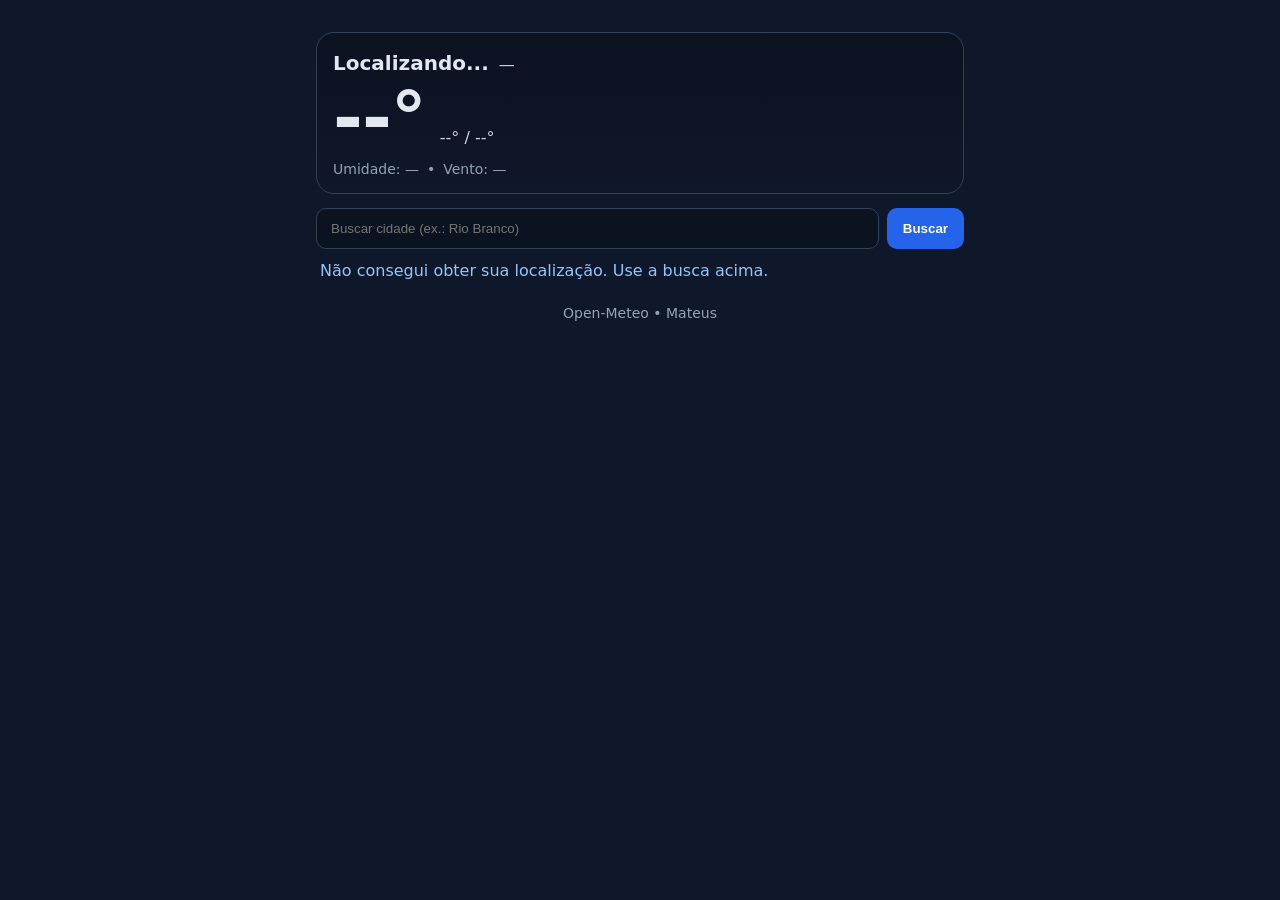
<file: index.html>
<!doctype html>
<html lang="pt-BR">
<head>
    <meta charset="utf-8" />
    <meta name="viewport" content="width=device-width,initial-scale=1" />
    <title>Clima</title>
    <link rel="stylesheet" href="styles.css" />
</head>
<body>
<main class="container">

    <!-- HERO (local atual) -->
    <section class="hero" id="hero" aria-live="polite">
        <div class="hero__top">
            <h2 class="hero__city" id="hero-city">Localizando...</h2>
            <div class="hero__cond" id="hero-cond">—</div>
        </div>
        <div class="hero__temp-row">
            <div class="hero__temp" id="hero-temp">--°</div>
            <div class="hero__minmax">
                <span id="hero-min">--°</span> / <span id="hero-max">--°</span>
            </div>
        </div>
        <div class="hero__meta">
            <span id="hero-humidity">Umidade: —</span>
            <span>•</span>
            <span id="hero-wind">Vento: —</span>
        </div>
    </section>

    <!-- BUSCA -->
    <form class="search" id="search-form" autocomplete="off">
        <input
                class="search__input"
                id="search-input"
                name="q"
                type="text"
                placeholder="Buscar cidade (ex.: Rio Branco)"
                aria-label="Buscar cidade"
                required
        />
        <button class="search__button" id="search-button" type="submit">Buscar</button>
    </form>

    <!-- STATUS -->
    <div class="status" id="status" role="status" aria-live="polite"></div>

    <!-- CARD de resultado por busca  -->
    <section class="card card--hidden" id="weather-card" aria-hidden="true">
        <h2 class="card__title" id="city-name">—</h2>
        <div class="card__temp-row">
            <img id="weather-icon" alt="Ícone do clima" width="64" height="64" style="display:none;" />
            <span id="weather-emoji" style="display:none;"></span>
            <div class="card__temp" id="temp">--°C</div>
        </div>
        <div class="card__desc" id="desc">—</div>
        <div class="card__extra" id="extra">Umidade: — • Vento: —</div>
    </section>

    <!-- PREVISÃO DE HOJE (abre gráfico ao clicar) -->
    <section class="card today" id="today-card" style="display:none;" role="button" tabindex="0" aria-label="Abrir gráfico com previsão dos próximos dias">
        <h3 style="margin:0 0 8px; font-size:18px;">Previsão de hoje</h3>
        <div id="today-summary" class="today__summary">—</div>
        <div style="margin-top:8px; font-size:12px; color:#94a3b8">Toque para ver o gráfico dos próximos dias</div>
    </section>

    <footer class="footer">Open-Meteo • Mateus</footer>
</main>

<script src="app.js"></script>
</body>
</html>
</file>
<file: styles.css>
:root {
  font-family: system-ui, -apple-system, Segoe UI, Roboto, Ubuntu, Cantarell, Arial;
}

* { box-sizing: border-box; }

body {
  margin: 0;
  background: #0f172a;
  color: #e2e8f0;
}

.container {
  max-width: 680px;
  margin: 0 auto;
  padding: 24px 16px;
}

h1 {
  margin: 8px 0 16px;
  font-size: 28px;
}

/* ---------- HERO (local atual) ---------- */
.hero {
  background: linear-gradient(180deg, #0b1220 0%, #0f172a 100%);
  border: 1px solid #334155;
  border-radius: 18px;
  padding: 18px 16px 16px;
  margin: 8px 0 14px;
}
.hero__top { display:flex; align-items:baseline; gap:10px; }
.hero__city { margin:0; font-size:20px; font-weight:600; }
.hero__cond { color:#cbd5e1; font-size:16px; }
.hero__temp-row { display:flex; align-items:flex-end; gap:14px; margin-top:6px; }
.hero__temp { font-size:72px; line-height:1; font-weight:700; letter-spacing:-1px; }
.hero__minmax { color:#cbd5e1; font-size:16px; margin-bottom:6px; }
.hero__meta { margin-top:8px; color:#94a3b8; display:flex; gap:8px; flex-wrap:wrap; font-size:14px; }

/* ---------- busca ---------- */
.search { display: flex; gap: 8px; }
.search input {
  flex: 1;
  padding: 12px 14px;
  border-radius: 10px;
  border: 1px solid #334155;
  background: #0b1220;
  color: #e2e8f0;
}
.search button {
  padding: 12px 16px;
  border-radius: 10px;
  border: 0;
  background: #2563eb;
  color: #fff;
  font-weight: 600;
  cursor: pointer;
}
.search button:active { transform: translateY(1px); }

/* ---------- status ---------- */
.status {
  min-height: 20px;
  margin: 12px 4px;
  color: #93c5fd;
}

/* ---------- cards ---------- */
.card {
  margin-top: 16px;
  padding: 16px;
  border-radius: 16px;
  background: #0b1220;
  border: 1px solid #334155;
}
.card--hidden, .card.hidden { display: none; }
.card h2 { margin: 0 0 12px; font-size: 20px; }

.card__temp-row {
  display: flex;
  align-items: center;
  gap: 12px;
  margin-top: 8px;
}
#weather-icon { width: 64px; height: 64px; }
#weather-emoji { font-size: 48px; line-height: 1; }

.temp { font-size: 56px; font-weight: 700; }
.desc { font-size: 18px; margin-top: 4px; }
.extra { font-size: 16px; margin-top: 12px; color: #cbd5e1; }

/* ---------- rodapé ---------- */
.footer {
  margin-top: 24px;
  color: #94a3b8;
  text-align: center;
  font-size: 14px;
}

/* ---------- previsão de hoje (card clicável) ---------- */
.today { cursor: pointer; }
.today:focus { outline: 2px solid #2563eb; outline-offset: 2px; }
.today__summary { font-size: 16px; color: #e2e8f0; }

/* ---------- seção/grade de previsão (se usada na home) ---------- */
.forecast { margin-top: 24px; }
.forecast h3 { font-size: 18px; margin: 0 0 8px; }
.forecast-list {
  display: grid;
  grid-template-columns: repeat(auto-fill, minmax(120px, 1fr));
  gap: 12px;
}
.forecast-day {
  background: #1e293b;
  border: 1px solid #334155;
  border-radius: 12px;
  padding: 8px;
  text-align: center;
  font-size: 14px;
}
.forecast-day .temp { font-size: 16px; font-weight: 700; }

/* ---------- página do gráfico ---------- */
.topbar {
  display: flex;
  align-items: center;
  gap: 12px;
  margin: 16px 0;
}
.topbar__title { margin: 0; font-size: 20px; }
.backbtn {
  padding: 8px 12px;
  border: 0;
  border-radius: 8px;
  background: #324053;
  color: #ddc8c8;
  cursor: pointer;
}
.backbtn:active { transform: translateY(1px); }
.subtitle { margin: 4px 0 16px; }
canvas { max-width: 100%; }

/* cartões por dia (legível para leigos) */
.forecast__title { font-size: 18px; margin: 16px 0 8px; }
.forecast-tiles {
  display: grid;
  grid-template-columns: repeat(auto-fill, minmax(120px, 1fr));
  gap: 12px;
}
.tile {
  background: #1e293b;
  border: 1px solid #334155;
  border-radius: 12px;
  padding: 10px;
  text-align: center;
}
.tile__day { font-size: 14px; color: #cbd5e1; }
.tile__emoji { font-size: 22px; line-height: 1.1; margin: 4px 0; }
.tile__temp { font-size: 16px; font-weight: 700; }
.tile__rain { font-size: 12px; color: #94a3b8; margin-top: 2px; }

/* ---------- responsividade leve ---------- */
@media (max-width: 420px) {
  .temp { font-size: 48px; }
  #weather-emoji { font-size: 40px; }
  .hero__temp { font-size: 60px; }
}
</file>
